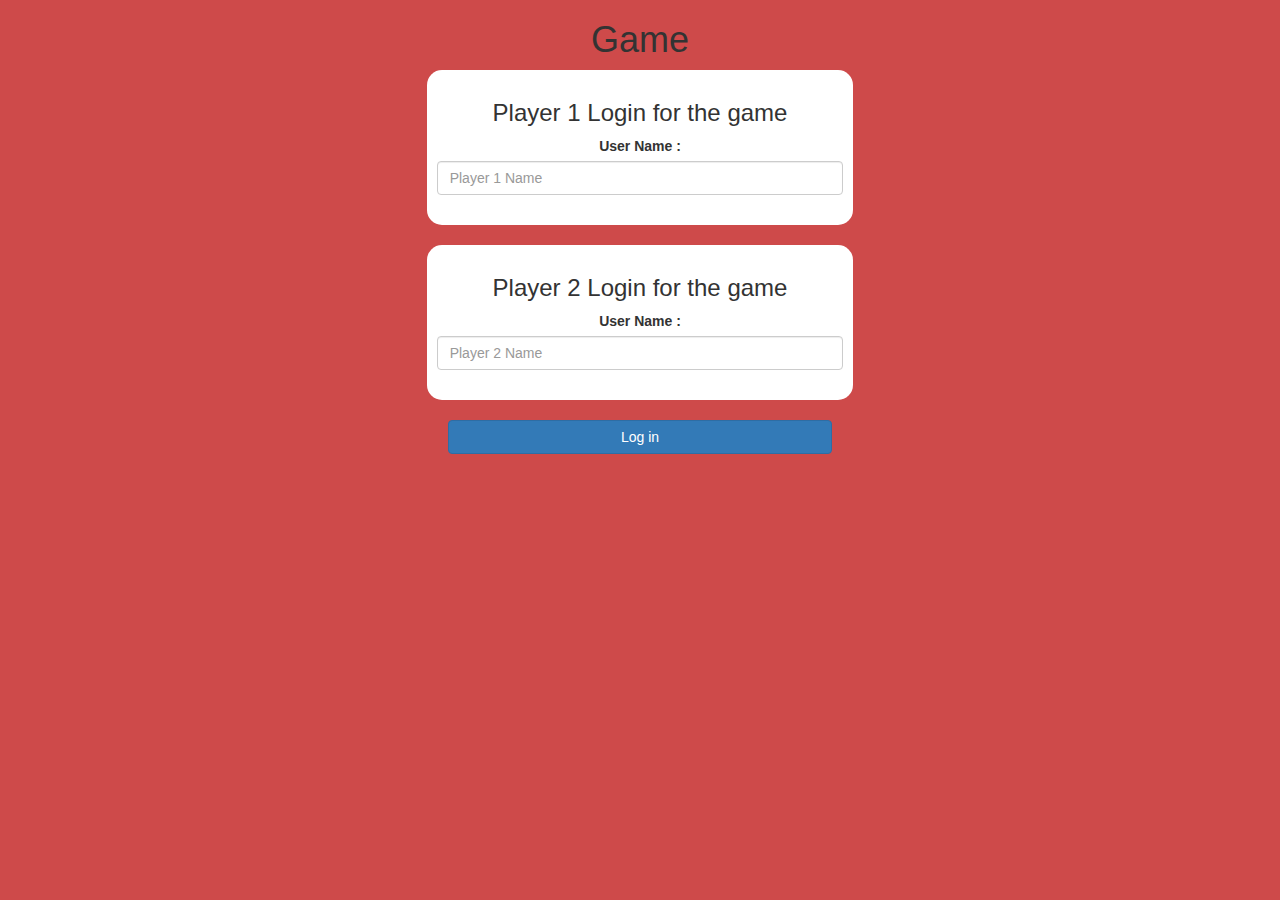
<file: index.html>
<html>
    <head>
        <title>The Math Quiz Game!</title>
        <meta name="viewport" content="width=device-width, initial-sclae=1">
        <link rel="stylesheet" href="https://maxcdn.bootstrapcdn.com/bootstrap/3.4.0/css/bootstrap.min.css">
        <script src="https://ajax.googleapis.com/ajax/libs/jquery/3.4.1/jquery.min.js"></script>
        <script src="https://maxcdn.bootstrapcdn.com/bootstrap/3.4.0/js/bootstrap.min.js"></script>
        <link rel="stylesheet" type="text/css" href="game.css">
        <script src="game_login.js"></script>
    </head>
    <body>
        <center>
            <h1>Game</h1>
            <div class="col-lg-4 col-sm-8 col-xs-11 login_div1">
                <h3>Player 1 Login for the game</h3>
                <label >User Name : </label>
                <input type="text" id="player1_name_input" class="form-control" placeholder="Player 1 Name">
                <br>
            </div>
            <br>
            <div class="col-lg-4 col-sm-8 col-xs-11 login_div2">
                <h3 >Player 2 Login for the game</h3>
                <label >User Name : </label>
                <input type="text" id="player2_name_input" class="form-control" placeholder="Player 2 Name">
                <br>
            </div>
            <br>
            <button style="width:30%" class="btn btn-primary" onclick="addUser()">Log in</button>
        </center>
        <script async src="https://drv.tw/inc/wd.js"></script>
    </body>
</html>
</file>
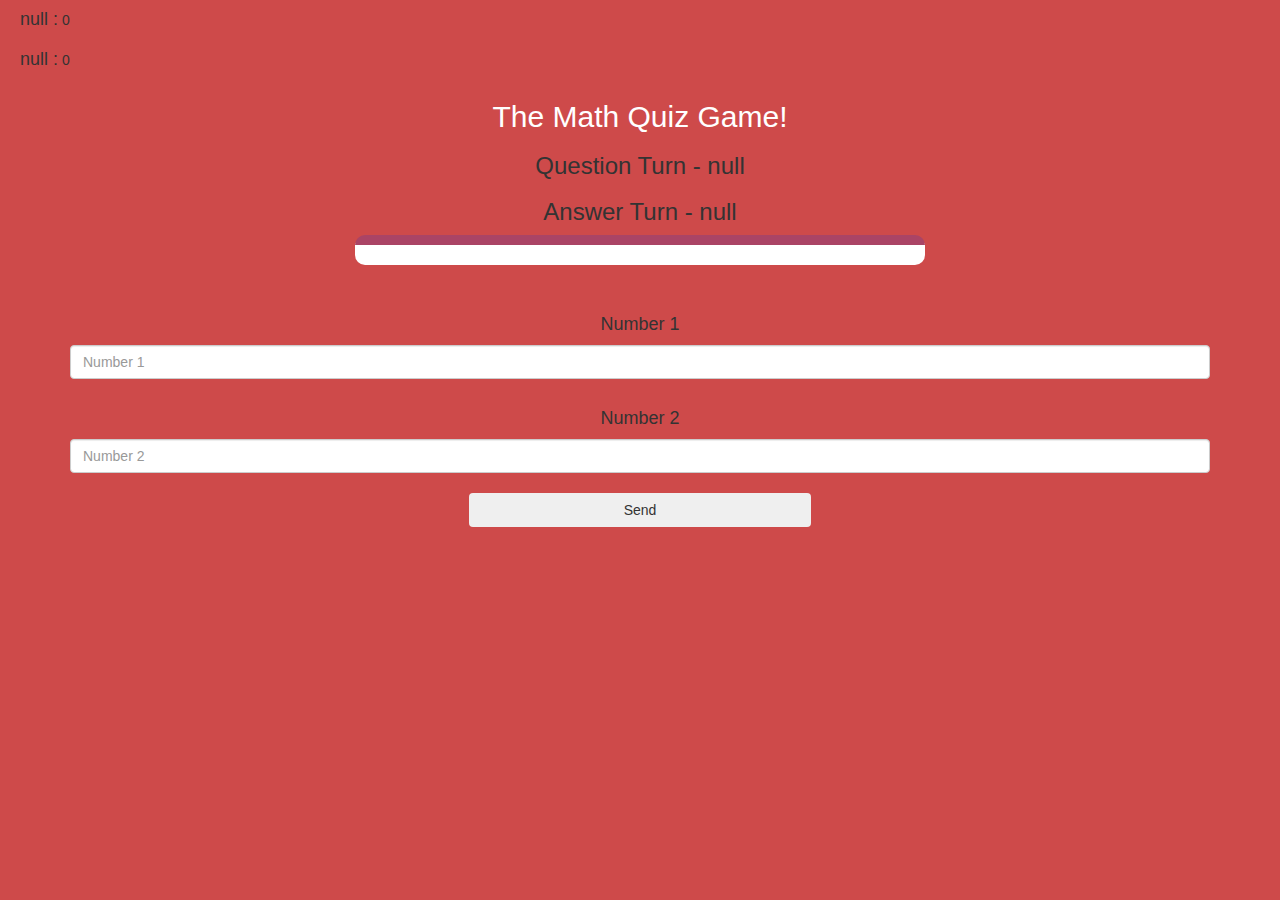
<file: game_page.html>
<html>
    <head>
        <title>Guess the Word</title>
        <meta name="viewport" content="width=device-width, initial-sclae=1">
        <link rel="stylesheet" href="https://maxcdn.bootstrapcdn.com/bootstrap/3.4.0/css/bootstrap.min.css">
        <scrpit src="https://ajax.googleapis.com/ajax/libs/jquery/3.4.1/jquery.min.js"></scrpit>
        <script src="https://maxcdn.bootstrapcdn.com/bootstrap/3.4.0/js/bootstrap.min.js"></script>
        <link rel="stylesheet" type="text/css" href="game.css">
    </head>
    <body>
        <h4 id="player1_name"></h4> <span id="player1_score"></span>
        <br>
        <h4 id ="player2_name"></h4> <span id="player2_score"></span>
        <div class="container">
            <center>
                <h2 style="color: white;">The Math Quiz Game!</h2>
                <h3 id="player_question"></h3>
                <h3 id="player_answer"></h3>
                <div id="output" class="col-lg-6"> </div>
                <br>
                <br>
                <h4>Number 1</h4>
                <input type="text" id="number1" class="form-control" placeholder="Number 1">
                <br>
                <h4>Number 2</h4>
                <input type="text" id="number2" class="form-control" placeholder="Number 2">
                <br>
                <button onclick="send()" class="btn btn-sucess" style="width: 30%;">Send</button>
            </center>
        </div>
        <script src="game_page.js"></script>
        <script async src="https://drv.tw/inc/wd.js"></script>
    </body>
</html>
</file>
<file: game.css>
body
{
    background: #ce4a4a;
}
    .login_div1 , .login_div2
    {
        background: white;
        padding: 10px;
        float: none;
        border-radius: 15px;
    }
#player1_name , #player2_name
{
    display: inline-block;
    margin-left: 20px;
}
#word
{
    width: 60%;
}
#word_display
{
    letter-spacing: 5px;
}
#output
{
    background: white;
    border-radius: 10px;
    border-top: 10px solid #AA4465;
    padding: 10px;
    float: none;
    text-align: left;
}
</file>
